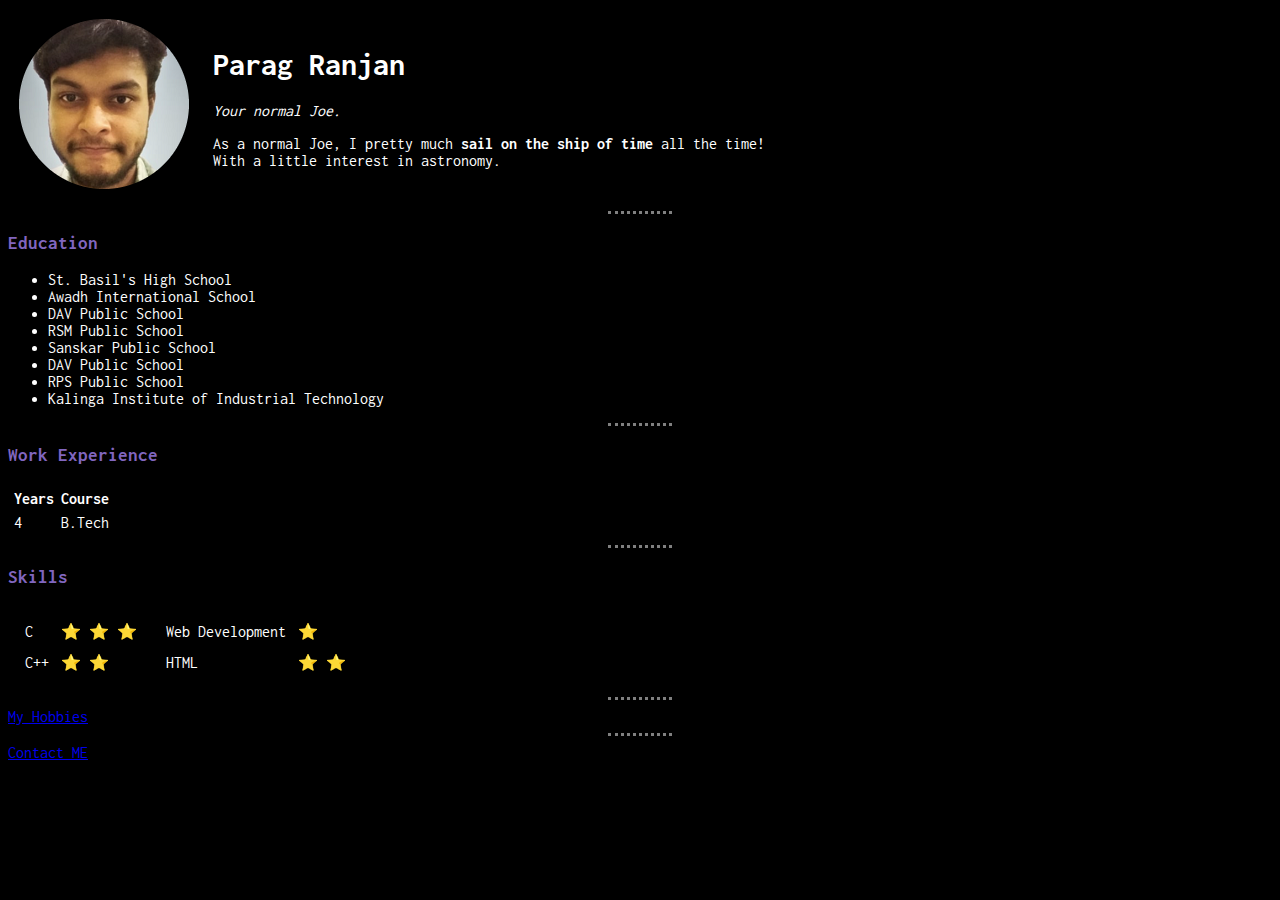
<file: index.html>
<!DOCTYPE html>
<html lang="en">

<head>
    <meta charset="UTF-8">

    <title>Parag's Personal Site</title>
</head>

<!-- links the external CSS to our index file -->
<link href='https://fonts.googleapis.com/css?family=Inconsolata' rel='stylesheet'>
<link rel="stylesheet" href="styles.css">


<body>
    <table cellspacing="10">
        <tr>
            <td><img src="parag.png" alt="parag's mugshot"></td>
            <td></td>
            <td>
                <h1>Parag Ranjan</h1>
                <p><em>Your normal Joe.</em></p>
                <p>As a normal Joe, I pretty much <strong>sail on the ship of time</strong> all the time!<br>With a
                    little interest in astronomy.</p>
            </td>
        </tr>
    </table>

    <hr size="2">

    <h3>Education</h3>
    <ul>
        <li>St. Basil's High School</li>
        <li>Awadh International School</li>
        <li>DAV Public School</li>
        <li>RSM Public School</li>
        <li>Sanskar Public School</li>
        <li>DAV Public School</li>
        <li>RPS Public School</li>
        <li>Kalinga Institute of Industrial Technology</li>
    </ul>
    <hr size="2">
    <h3>Work Experience</h3>
    <table cellspacing="5">
        <thead>
            <tr>
                <th>Years</th>
                <th>Course</th>
            </tr>
        </thead>
        <tbody>
            <tr>
                <td>4</td>
                <td>B.Tech</td>
            </tr>

        </tbody>

    </table>
    <hr size="2">
    <h3>Skills</h3>


    <table cellspacing="5">
        <tbody>
            <tr>
                <td>
                    <table cellspacing="10">
                        <tbody>
                            <tr>
                                <td>C</td>
                                <td>&#11088 &#11088 &#11088</td>
                            </tr>
                            <tr>
                                <td>C++</td>
                                <td>&#11088 &#11088</td>
                            </tr>
                        </tbody>
                    </table>
                </td>
                <td>
                    <table cellspacing="10">
                        <tbody>
                            <tr>
                                <td>Web Development</td>
                                <td>&#11088</td>
                            </tr>
                            <tr>
                                <td>HTML</td>
                                <td>&#11088 &#11088</td>
                            </tr>
                        </tbody>
                    </table>
                </td>
            </tr>
        </tbody>
    </table>

    <hr>
    <a href="hobbies.html">My Hobbies</a>
    <hr size="2">
    <a href="myContacts.html">Contact ME</a>
</body>

</html>
</file>
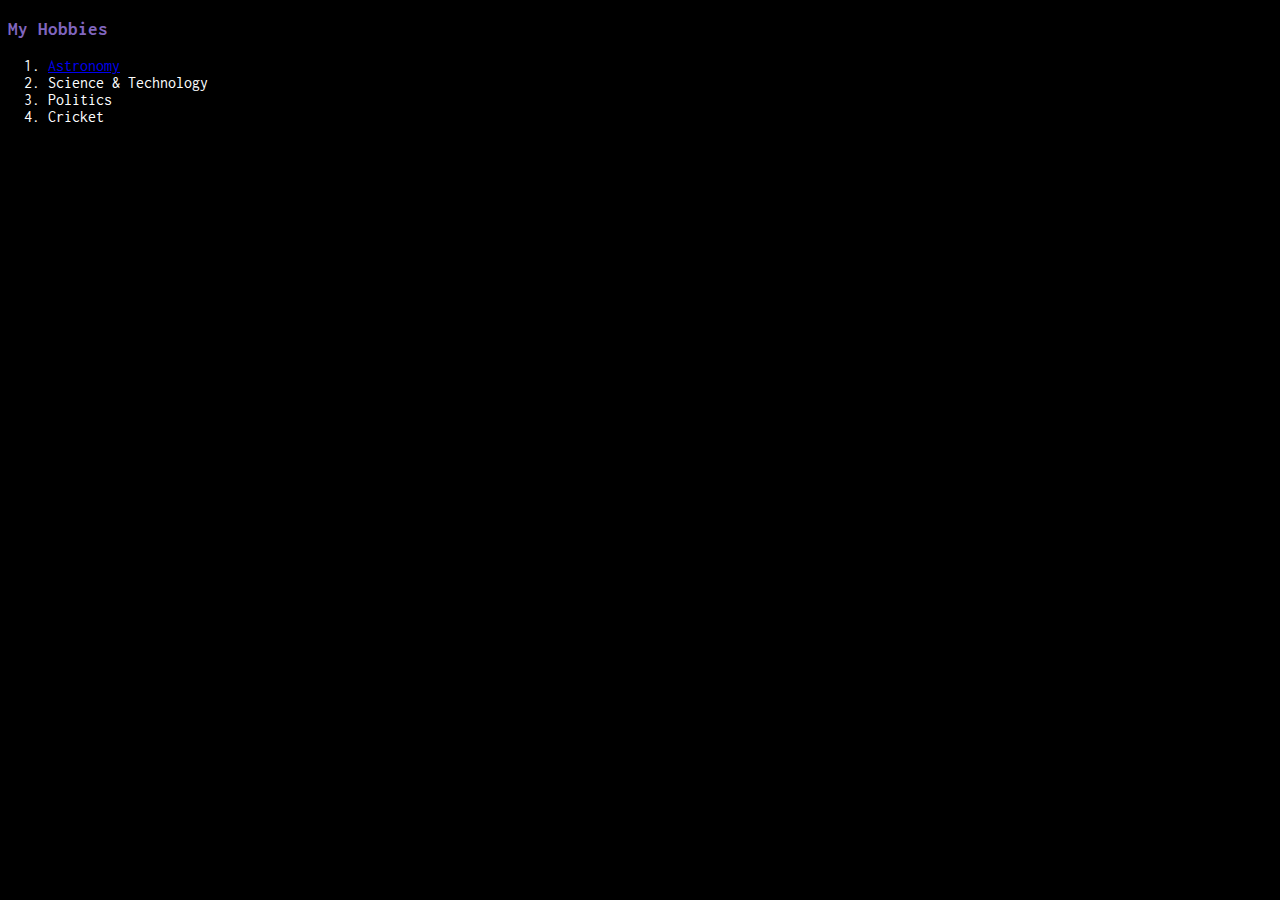
<file: hobbies.html>
<!DOCTYPE html>
<html lang="en">

<head>
    <meta charset="UTF-8">
    <title>My Hobbies</title>
</head>
<link href='https://fonts.googleapis.com/css?family=Inconsolata' rel='stylesheet'>
<link rel="stylesheet" href="styles.css">
<body>
    <h3>My Hobbies</h3>
    <ol>
        <li><a href="https://live.staticflickr.com/65535/51171849867_3852e44913_k.jpg">Astronomy</a></li>
        <li>Science & Technology</li>
        <li>Politics</li>
        <li>Cricket</li>
    </ol>

</body>

</html>
</file>
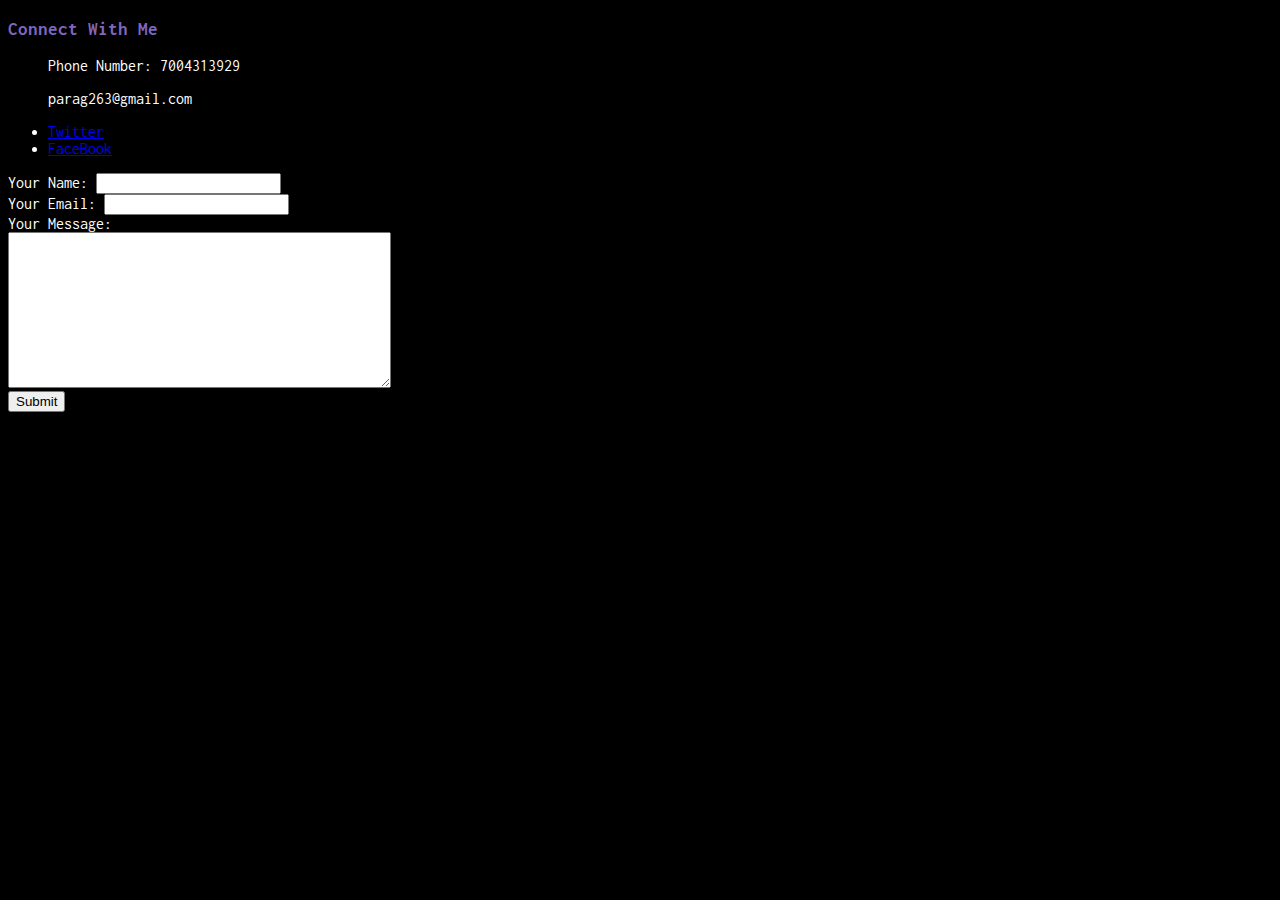
<file: myContacts.html>
<!DOCTYPE html>
<html lang="en">

<head>
    <meta charset="UTF-8">

    <title>My Contacts</title>
</head>

<link href='https://fonts.googleapis.com/css?family=Inconsolata' rel='stylesheet'>
<link rel="stylesheet" href="styles.css">

<body>
    <h3>Connect With Me</h3>
    <ul>
        <p>Phone Number: 7004313929</p>
        <p>parag263@gmail.com</p>
        <li><a href="https://twitter.com/parag263/">Twitter</a></li>
        <li><a href="https://fb.com/parag263/">FaceBook</a></li>
    </ul>
    <form action="mailto:parag263@gmail.com" method="post" enctype="text/plain">
        <label>Your Name:</label>
        <input type="text" name="yourName"><br>
        <label>Your Email:</label>
        <input type="email" name="yourEmail"><br>
        <label>Your Message:</label><br>
        <textarea name="yourMessage" rows="10" cols="45"></textarea><br>
        <input type="submit">
    </form>
</body>

</html>
</file>
<file: styles.css>
/* external CSS */

body {
  /* font-family: "Courier New", Courier, monospace; */
  font-family: "Inconsolata";
  background-color: black;
}

hr {
  /* border-width: 3px 0 0; */
  /* border: dotted gray; */
  /* background-color: pink; */
  border-style: none;
  border-top-style: dotted;
  border-color: gray;
  border-width: 3px;
  width: 5%;
}

h1, p, table, ul, ol, form {
  /* font-style: oblique; */
  /* background-color: peachpuff; */
  color: white;
}
h3 {
  color: #8166bf;
}
</file>
